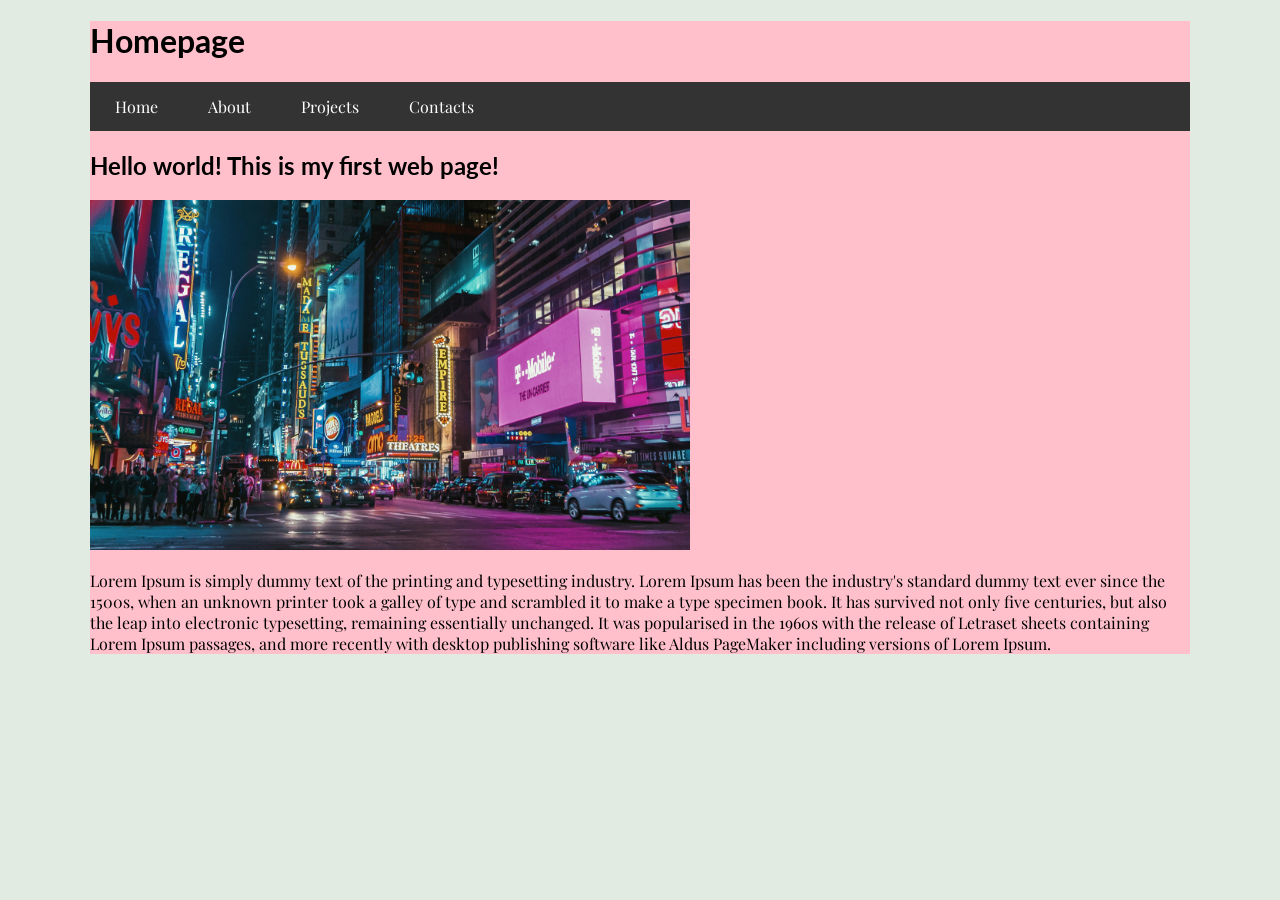
<file: index.html>
<!DOCTYPE html>
<html>
	<head>
		<title>My Personal Website </title>
		<link rel="stylesheet" href="style.css">
		<link rel="preconnect" href="https://fonts.googleapis.com">
		<link rel="preconnect" href="https://fonts.gstatic.com" crossorigin>
		<link href="https://fonts.googleapis.com/css2?family=Lato:ital,wght@0,100;0,300;0,400;0,700;0,900;1,100;1,300;1,400;1,700;1,900&family=Playfair+Display:ital,wght@0,400..900;1,400..900&display=swap" rel="stylesheet">
	</head>
		<div class="container">
			<body id="home">
				<header>
					<h1>Homepage </h1>
					<nav>
						<ul>
						  <li><a href="index.html">Home</a></li>
						  <li><a href="about.html">About</a></li>
						  <li><a href="projects.html">Projects</a></li>
						  <li><a href="contacts.html">Contacts</a></li>
						</ul>
					</nav>
				</header>
				<main>
					<h2>Hello world! This is my first web page! </h2>
					<img class="city-image" src="city-at-night.jpg" alt="Picture of a city at night" />
					<p>Lorem Ipsum is simply dummy text of the printing and typesetting industry. Lorem Ipsum has been the industry's standard dummy text ever since the 1500s, when an unknown printer took a galley of type and scrambled it to make a type specimen book. It has survived not only five centuries, but also the leap into electronic typesetting, remaining essentially unchanged. It was popularised in the 1960s with the release of Letraset sheets containing Lorem Ipsum passages, and more recently with desktop publishing software like Aldus PageMaker including versions of Lorem Ipsum. </p>
					
				</main>
				<footer>
					 
				</footer>
			</body>
		</div>
</html>
</file>
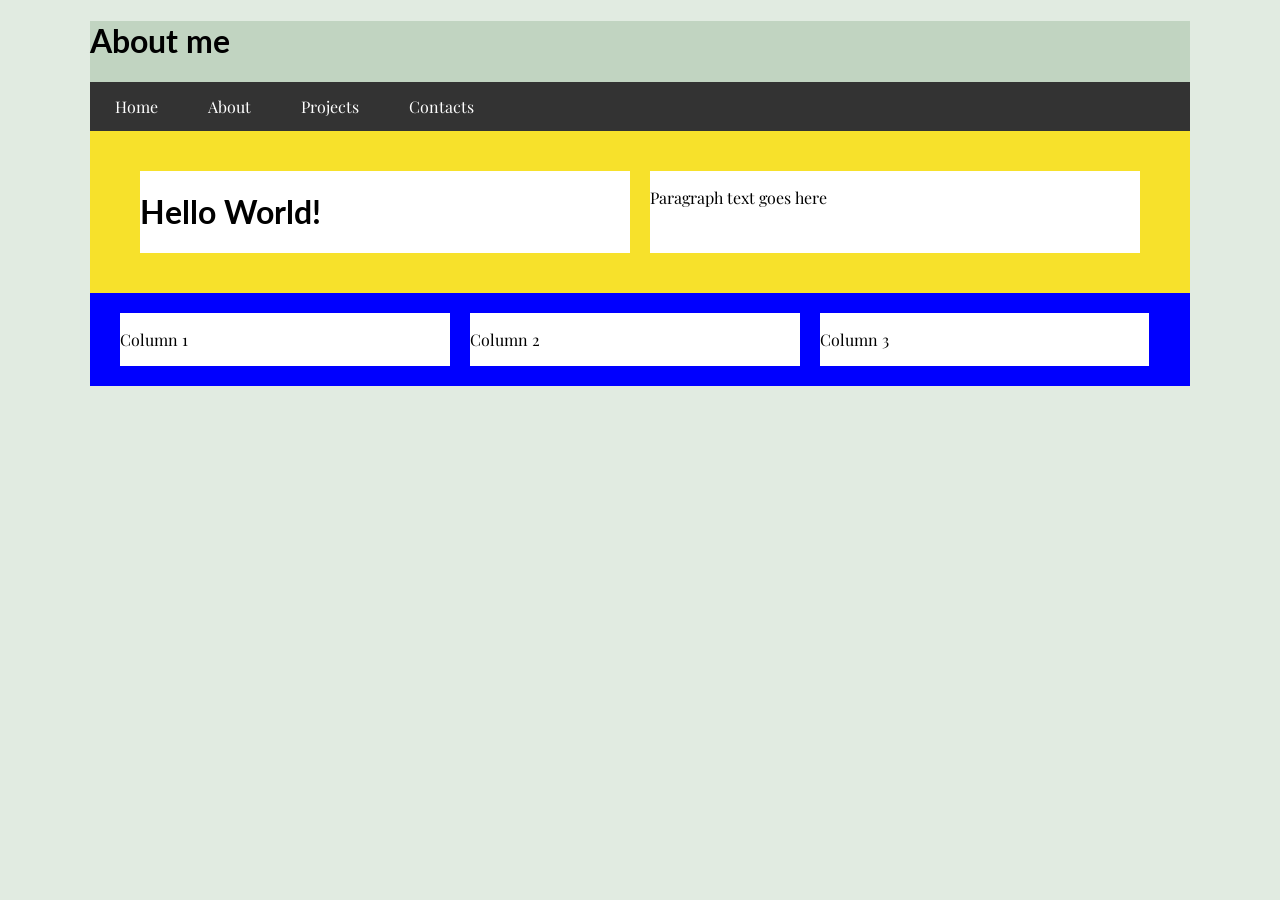
<file: about.html>
<!DOCTYPE html>
<html>
	<head>
		<title>My Personal Website </title>
		<link rel="stylesheet" href="style.css">
		<link rel="preconnect" href="https://fonts.googleapis.com">
		<link rel="preconnect" href="https://fonts.gstatic.com" crossorigin>
		<link href="https://fonts.googleapis.com/css2?family=Lato:ital,wght@0,100;0,300;0,400;0,700;0,900;1,100;1,300;1,400;1,700;1,900&family=Playfair+Display:ital,wght@0,400..900;1,400..900&display=swap" rel="stylesheet">
	</head>
		<div class="container">
			<body id="about">
				<header>
					<h1>About me</h1>
					<nav>
						<ul>
						  <li><a href="index.html">Home</a></li>
						  <li><a href="about.html">About</a></li>
						  <li><a href="projects.html">Projects</a></li>
						  <li><a href="contacts.html">Contacts</a></li>
						</ul>
					</nav>
				</header>
				<main>
					
					<div class="two-column">
					  <div>
						<h1>Hello World!</h1>
						</div>
						<div>
						<p>
						  Paragraph text goes here
						</p>
						</div>
					</div>
				<div class="three-column">
						<div>
						  <p> Column 1 </p>
						</div>
						<div>
						  <p> Column 2 </p>
						</div>
						<div>
						  <p> Column 3 </p>
						</div>
					  </div>
				</main>
				<footer>
					 
				</footer>
			</body>
		</div>
</html>
</file>
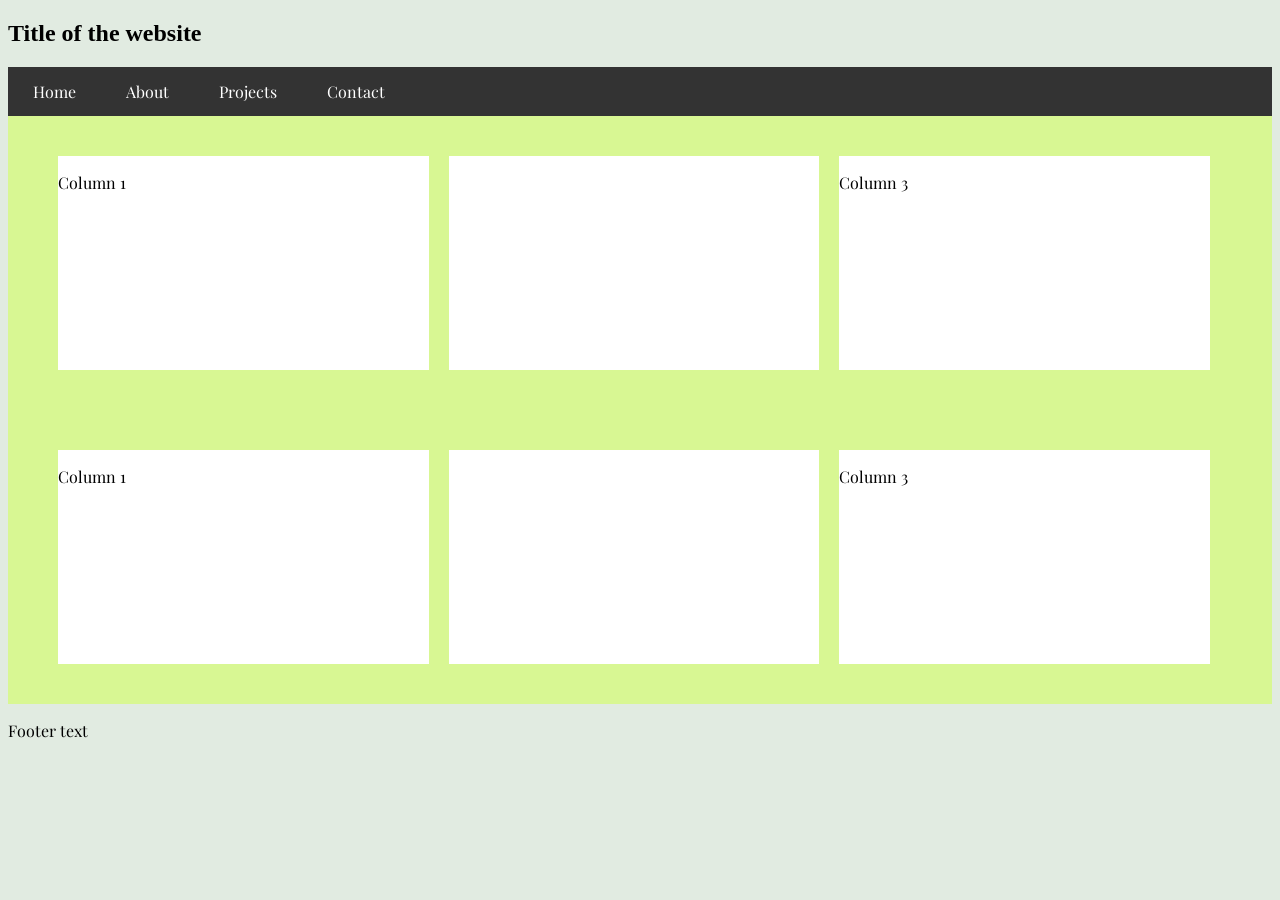
<file: contact.html>
<!DOCTYPE html>
<html>
  <head>
    <title> Personal Website</title>
    <link rel="stylesheet" href="style.css" />
	<link rel="preconnect" href="https://fonts.googleapis.com">
	<link rel="preconnect" href="https://fonts.gstatic.com" crossorigin>
	<link href="https://fonts.googleapis.com/css2?family=Montserrat:ital,wght@0,100..900;1,100..900&family=Playfair+Display:ital,wght@0,400..900;1,400..900&display=swap" rel="stylesheet">
  </head>
  <body id="contact">
    <div id="container">
      <header>
        <h2>Title of the website</h2>
        <nav>
			<ul>
			  <li><a href="index.html">Home</a></li>
			  <li><a href="about.html">About</a></li>
			  <li><a href="projects.html">Projects</a></li>
			  <li><a href="contact.html">Contact</a></li>
			</ul>
        </nav>
      </header>
      <main>
      <div class="three-column">
        <div>
          <p> Column 1 </p>
        </div>
        <div>
          <iframe width="320" height="210" src="https://www.youtube.com/embed/_uErKSYjpd4?si=s1v9Kx4MCUVRelI-" title="YouTube video player" frameborder="0" allow="accelerometer; autoplay; clipboard-write; encrypted-media; gyroscope; picture-in-picture; web-share" referrerpolicy="strict-origin-when-cross-origin" allowfullscreen></iframe>
        </div>
        <div>
          <p> Column 3 </p>
        </div>
      </div>
<div class="three-column">
        <div>
          <p> Column 1 </p>
        </div>
        <div>
          <iframe width="320" height="210" src="https://www.youtube.com/embed/_uErKSYjpd4?si=s1v9Kx4MCUVRelI-" title="YouTube video player" frameborder="0" allow="accelerometer; autoplay; clipboard-write; encrypted-media; gyroscope; picture-in-picture; web-share" referrerpolicy="strict-origin-when-cross-origin" allowfullscreen></iframe>
        </div>
        <div>
          <p> Column 3 </p>
        </div>
      </div>
      </main>
      <footer>
        <p>
          Footer text
        </p>
      </footer>
    </div>
  </body>
</html>
</file>
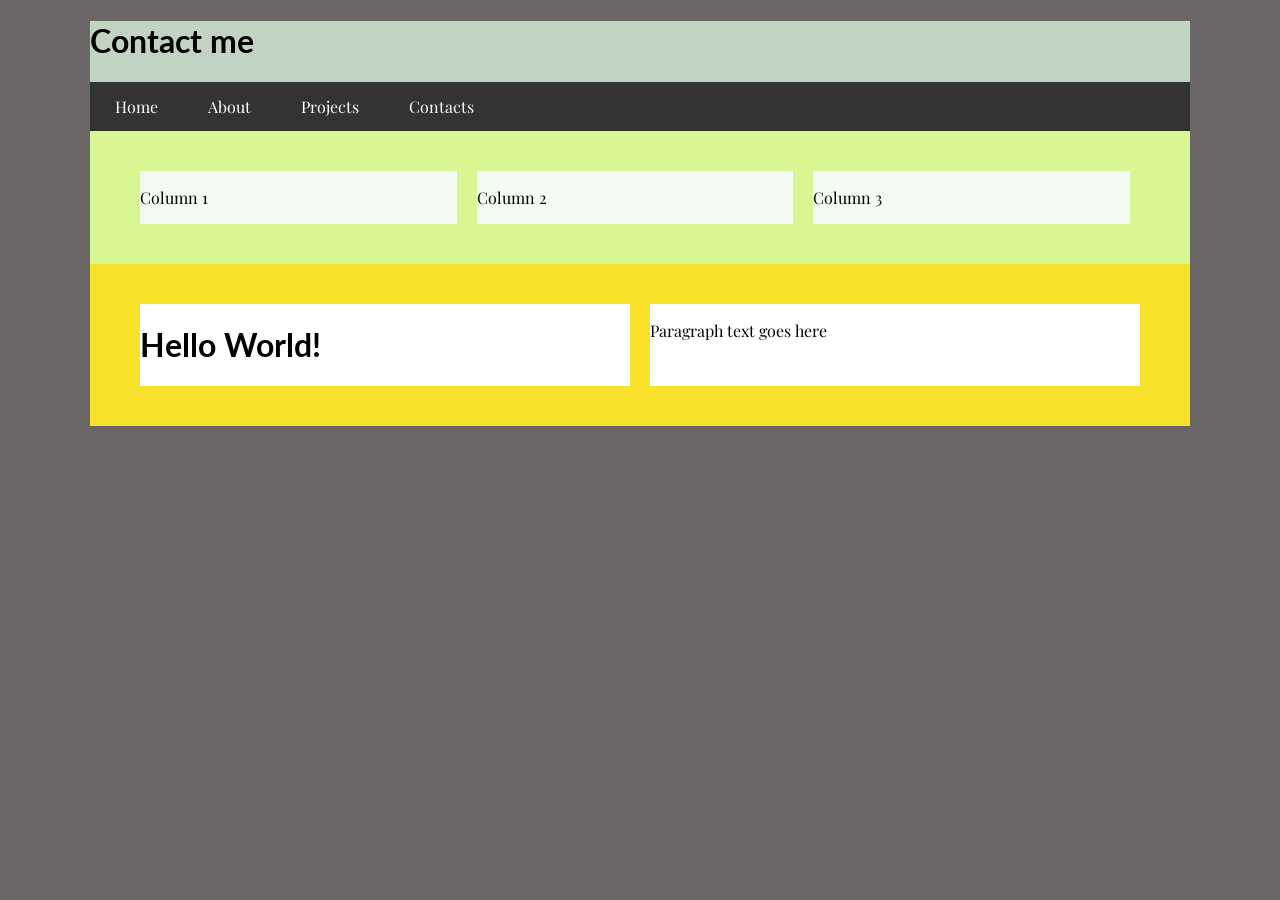
<file: contacts.html>
<!DOCTYPE html>
<html>
	<head>
		<title>My Personal Website </title>
		<link rel="stylesheet" href="style.css">
		<link rel="preconnect" href="https://fonts.googleapis.com">
		<link rel="preconnect" href="https://fonts.gstatic.com" crossorigin>
		<link href="https://fonts.googleapis.com/css2?family=Lato:ital,wght@0,100;0,300;0,400;0,700;0,900;1,100;1,300;1,400;1,700;1,900&family=Playfair+Display:ital,wght@0,400..900;1,400..900&display=swap" rel="stylesheet">
	</head>
		<div class="container">
			<body id="contacts">
				<header>
					<h1>Contact me</h1>
					<nav>
						<ul>
						  <li><a href="index.html">Home</a></li>
						  <li><a href="about.html">About</a></li>
						  <li><a href="projects.html">Projects</a></li>
						  <li><a href="contacts.html">Contacts</a></li>
						</ul>
					</nav>
				</header>
				<main>
					<div class="three-column">
						<div>
						  <p> Column 1 </p>
						</div>
						<div>
						  <p> Column 2 </p>
						</div>
						<div>
						  <p> Column 3 </p>
						</div>
					  </div>
					<div class="two-column">
					  <div>
						<h1>Hello World!</h1>
						</div>
						<div>
						<p>
						  Paragraph text goes here
						</p>
						</div>
					</div>
				</main>
				<footer>
					 
				</footer>
			</body>
		</div>
</html>
</file>
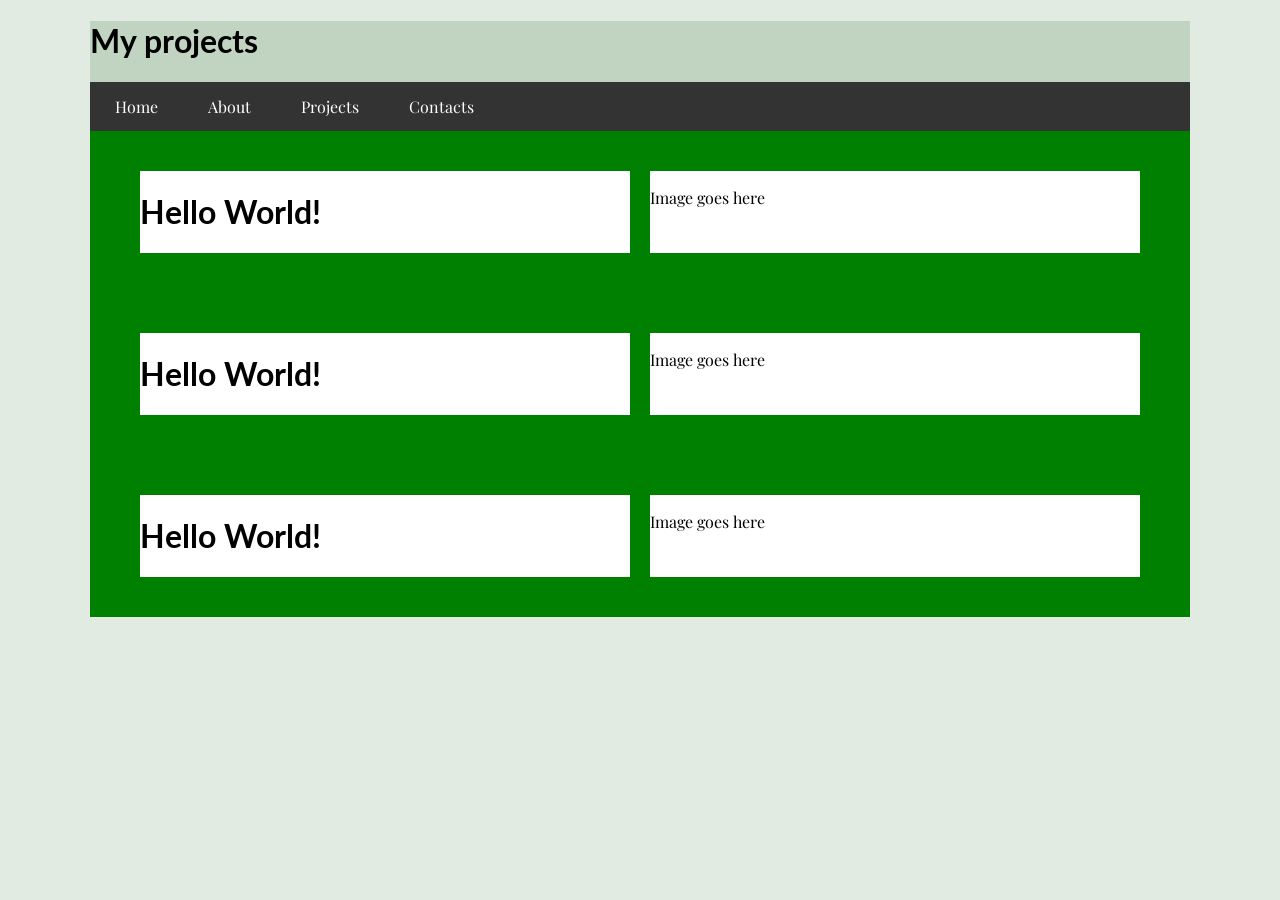
<file: projects.html>
<!DOCTYPE html>
<html>
	<head>
		<title>My Personal Website </title>
		<link rel="stylesheet" href="style.css">
		<link rel="preconnect" href="https://fonts.googleapis.com">
		<link rel="preconnect" href="https://fonts.gstatic.com" crossorigin>
		<link href="https://fonts.googleapis.com/css2?family=Lato:ital,wght@0,100;0,300;0,400;0,700;0,900;1,100;1,300;1,400;1,700;1,900&family=Playfair+Display:ital,wght@0,400..900;1,400..900&display=swap" rel="stylesheet">
	</head>
		<div class="container">
			<body id="projects">
				<header>
					<h1>My projects</h1>
					<nav>
						<ul>
						  <li><a href="index.html">Home</a></li>
						  <li><a href="about.html">About</a></li>
						  <li><a href="projects.html">Projects</a></li>
						  <li><a href="contacts.html">Contacts</a></li>
						</ul>
					</nav>
				</header>
				<main>
					
					<div class="two-column">
					  <div>
						<h1>Hello World!</h1>
						</div>
						<div>
						<p>
						  Image goes here
						</p>
						</div>
					</div>
					<div class="two-column">
					  <div>
						<h1>Hello World!</h1>
						</div>
						<div>
						<p>
						  Image goes here
						</p>
						</div>
					</div>
					<div class="two-column">
					  <div>
						<h1>Hello World!</h1>
						</div>
						<div>
						<p>
						  Image goes here
						</p>
						</div>
					</div>
				</main>
				<footer>
					 
				</footer>
			</body>
		</div>
</html>
</file>
<file: style.css>
body {
	background-color: #e1ebe1;
	font-family: "Playfair Display", serif;
	font-optical-sizing: auto;
	font-weight: 400;
	font-style: normal;
	}
#contacts {
	background-color: #6b6767;
}	

h1, h2, h3, h4, h5, h6 {
	font-family: "Lato", serif;
	font-weight: 700;
	font-style: normal;
}
.city-image {
	width: 600px;
}
.container {
	width: 1100px;
	margin: 0 auto;
	background-color: #c1d4c1
}
#home .container {
	background-color: pink;
}
.two-column {
  display: grid;
  grid-template-columns: 50% 50%;
  padding: 40px;
  background-color: #F7E12B;
}
.two-column div {
  margin-right: 10px;
  margin-left: 10px;
  background-color: #fff;
}
#projects .two-column {
	background-color: green;
}
.three-column {
  display: grid;
  grid-template-columns: 33% 33% 33%;
  padding: 40px;
  background-color: #D8F793;
}

.three-column div {
  background-color: #fff;
  margin-right: 10px;
  margin-left: 10px;
}
#about .three-column {
	background-color: blue;
	padding: 20px;
}
#contacts .three-column div {
	background-color: #f3faf2;
}
ul {
  list-style-type: none;
  margin: 0;
  padding: 0;
  overflow: hidden;
  background-color: #333;
}

li {
  float: left;
}

li a {
  display: block;
  color: white;
  text-align: center;
  padding: 14px 25px;
  text-decoration: none;
}

/* Change the link color to #111 (black) on hover */
li a:hover {
  background-color: #b53340;
}
</file>
